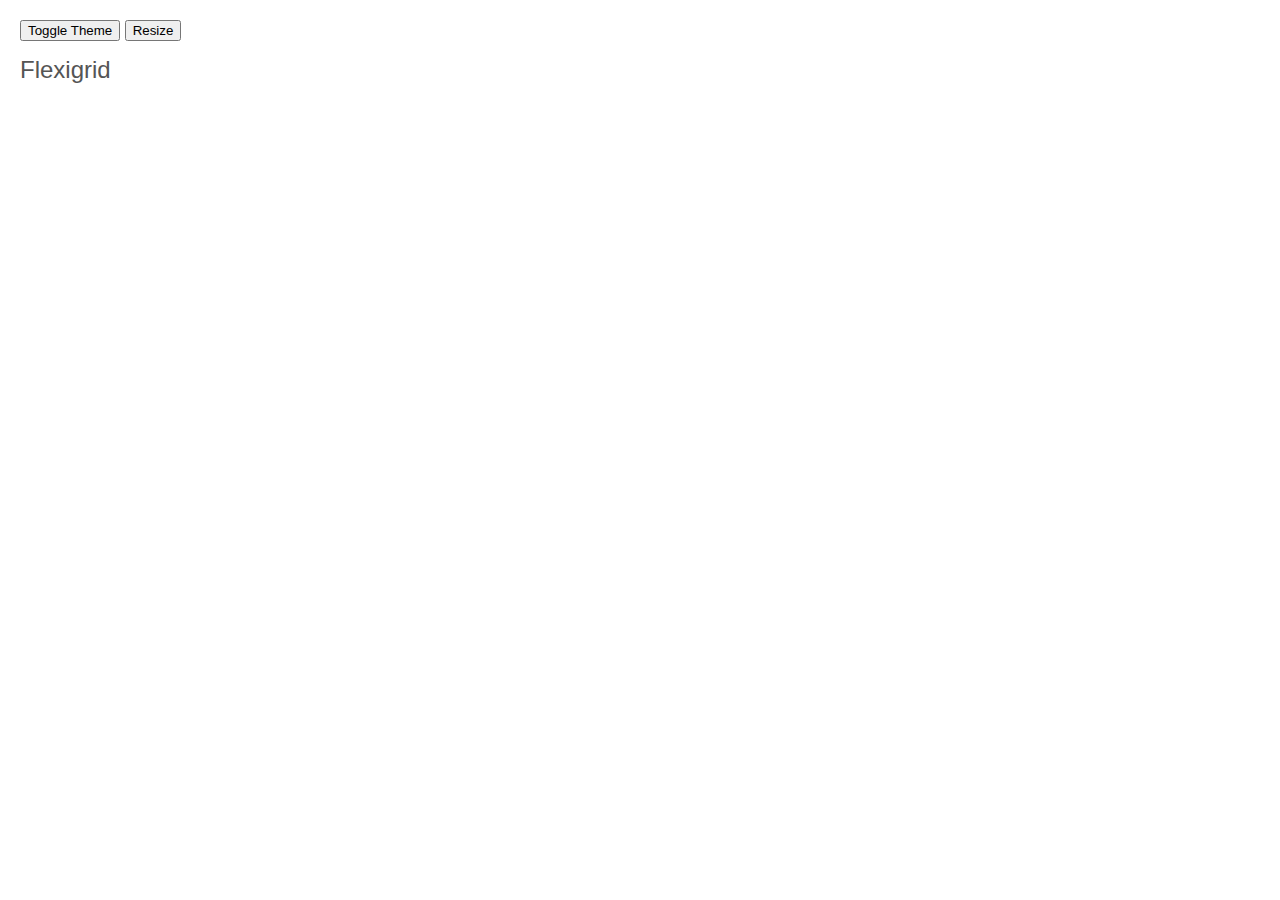
<file: demo/basic.html>
<!DOCTYPE html PUBLIC "-//W3C//DTD XHTML 1.0 Strict//EN" "http://www.w3.org/TR/xhtml1/DTD/xhtml1-strict.dtd">
<html>
	<head>
		<title>Flexigrid</title>


		<link rel="stylesheet" href="../css/modules/flexigrid-core.css" />
		<link rel="stylesheet" href="../css/modules/flexigrid-menu.css" />
		<link rel="stylesheet" href="../css/modules/flexigrid-colresizer.css" />
		<link rel="stylesheet" href="../css/modules/flexigrid-colmover.css" />
		<link rel="stylesheet" href="../css/modules/flexigrid-fullwidth.css" />
		<link rel="stylesheet" href="../css/modules/flexigrid-freezepane.css" />
		<link rel="stylesheet" href="../css/themes/classic/flexigrid-theme.css" id="classic"  />
		
		<style>
			body
				{
				margin: 0;
				padding: 20px;
				font-family: Arial;
				}
				
			h2
				{
				font-size: 24px;
				margin: 15px 0px;
				font-weight: normal;
				color: #555;
				}
				
		</style>
		
	</head>
	<body>

	<button type="button" onclick="toggle()">Toggle Theme</button> 
	<button type="button" onclick="$('.fl-grid').trigger('resize')">Resize</button>
	
	<br />

	<h2>Flexigrid</h2>

	<div>
	
	<div class="ftable"></div>
	
	<br />
	
	<div class="ftable2"></div>

	<br />
	
	<div class="ftable3"></div>

	
	</div>
	
	<script type="text/javascript" src="../lib/jquery162.js"></script>

	<script type="text/javascript" src="../js/modules/flexigrid-core.js" ></script>
	<script type="text/javascript" src="../js/modules/flexigrid-menu.js" ></script>
	<script type="text/javascript" src="../js/modules/flexigrid-colresizer.js" ></script>
	<script type="text/javascript" src="../js/modules/flexigrid-colmover.js" ></script>
	<script type="text/javascript" src="../js/modules/flexigrid-fullwidth.js" ></script>
	<script type="text/javascript" src="../js/modules/flexigrid-freezepane.js" ></script>
	<script type="text/javascript" src="../js/modules/flexigrid-table-parser.js" ></script>

	<!-- 
	
	<script type="text/javascript" src="../js/flexigrid-2.0.js" ></script>
	<script type="text/javascript" src="../js/flexigrid-2.0.min.js" ></script>
	<script type="text/javascript" src="../js/flexigrid-2.0.pack.js" ></script>
	
	
	html -->
	
	<script type="text/javascript">
	
		var opt = {
			viewtype: 'freezepane'
			,height: 150
			,dpane: 'right'
			,colModel: {
				'country_name': {
					 display: "Country Name"
					,width: '100'
					,pane: 'left'
				}
				,'country_code': {
					display: "Country Code"
					,width: '360'
					,pane: 'left'
				}
				,'id': {
					display: "Country ID"
					,width: '200'
				}
			}
		}
		
		var dt = [
			 {country_name: 'Philippines',country_code: 'PH',id:1}
			,{country_name: 'United States', country_code: 'US',id:2}
			,{country_name: 'China', country_code: 'CN',id:3}
			,{country_name: 'Japan', country_code: 'JP',id:4}
			,{country_name: 'United Kingdom', country_code: 'GB',id:5}
			,{country_name: 'Singapore', country_code: 'SG',id:6}
			,{country_name: 'India', country_code: 'IN',id:7}
		];
	
	
		$('.ftable').flexigrid(opt)
			.data('rows',dt)
			.trigger('reload')
			;

		var opt2 = {
			height: 150
			,colModel: {
				'country_name': {
					 display: "Country Name"
					,width: '160px'
				}
				,'country_code': {
					display: "Country Code"
					,width: '360px'
				}
				,'id': {
					display: "Country ID"
					,width: '200'
				}
			}
		}


		$('.ftable2').flexigrid(opt2)
			.data('rows',dt)
			.trigger('reload')
			;

		var opt3 = {
			height: 150
			,viewtype: 'fullwidth'
			,rp: 3
			,page: 2
			,colModel: {
				'country_name': {
					 display: "Country Name"
					,width: '50%'
				}
				,'country_code': {
					display: "Country Code"
					,width: '30%'
				}
				,'id': {
					display: "Country ID"
					,width: '20%'
				}
			}
		}


		$('.ftable3').flexigrid(opt3)
			.data('rows',dt)
			.trigger('reload')
			;



		function toggle()
			{
			var state = $('#classic').attr('disabled');
			
			if (state)
				$('#classic').removeAttr('disabled');
			else
				$('#classic').attr('disabled','disabled');
			
			$('.fl-grid').trigger('resize');
			
			}


/*
		$('.ftable2').prop('column_order',null);
		console.log($('.ftable2').prop('column_order'));
		console.log($('.ftable3').prop('column_order'));
*/
		
/*
		array page caching test

		var dt2 = [];
		
		dt2[5] = 1;
		dt2[6] = 1;
		dt2[7] = 1;
		dt2[8] = 1;
		dt2[9] = 1;
		
		console.log(dt2.length);
		console.log(dt2[5]);
*/
		
			

	</script>

	</body>
</html>
</file>
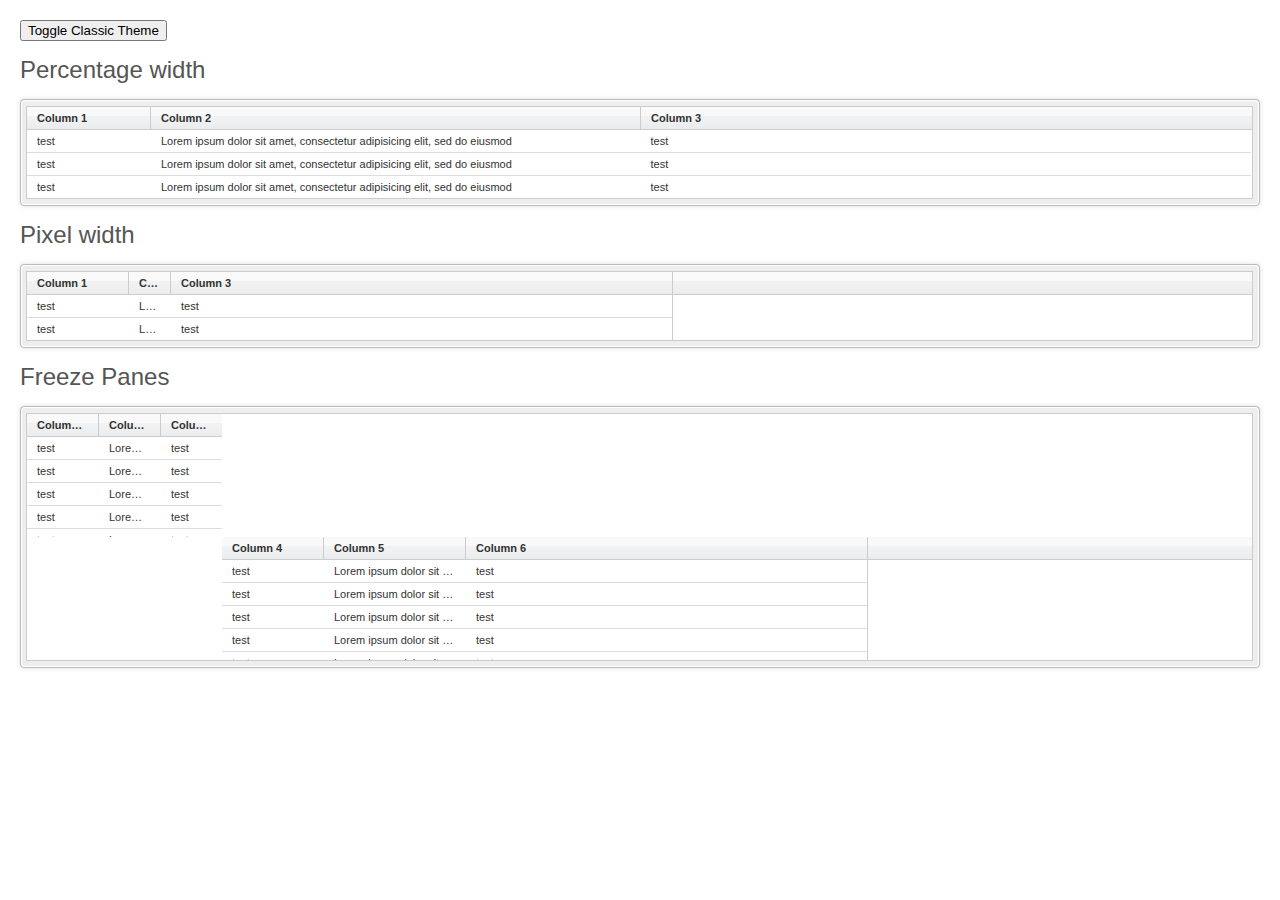
<file: demo/template.html>
<!DOCTYPE html PUBLIC "-//W3C//DTD XHTML 1.0 Strict//EN" "http://www.w3.org/TR/xhtml1/DTD/xhtml1-strict.dtd"><html>
	<head>
		<title>Flexigrid</title>


		<link rel="stylesheet" href="../css/modules/flexigrid-core.css" />
		<link rel="stylesheet" href="../css/modules/flexigrid-fullwidth.css" />
		<link rel="stylesheet" href="../css/modules/flexigrid-freezepane.css" />
		<link rel="stylesheet" href="../css/modules/flexigrid-menu.css" />
		<link rel="stylesheet" href="../css/themes/classic/flexigrid-theme.css" id="classic"  />
		
		<style>
			body
				{
				margin: 0px;
				padding: 20px;
				font-family: Arial;
				}
				
			h2
				{
				font-size: 24px;
				margin: 15px 0px;
				font-weight: normal;
				color: #555;
				}
		</style>
	</head>
	<body>

	<button type="button" onclick="toggle()">Toggle Classic Theme</button>

	<br />

	<h2>Percentage width</h2>

	<div class="fl-grid fl-grid-fw"> 
	
		<div class="fl-grid-inner">
	
			<div class="fl-menu">
					<table class="fl-menu-table" cellspacing="0">
							<tr class="fl-menu-tr">
								<td class="fl-menu-td fl-menu-col1"><span class="fl-icon"></span></td>
								<td class="fl-menu-td fl-menu-col2"><span class="fl-label fl-label-disabled">Sort Ascending</span></td>
								<td class="fl-menu-td fl-menu-col3"><span class="fl-icon"></span></td>
							</tr>
							<tr class="fl-menu-tr">
								<td class="fl-menu-td fl-menu-col1"><span class="fl-icon"></span></td>
								<td class="fl-menu-td fl-menu-col2"><span class="fl-label">Sort Descending</span></td>
								<td class="fl-menu-td fl-menu-col3"><span class="fl-icon"></span></td>
							</tr>
							<tr class="fl-menu-br">
								<td class="fl-menu-td" colspan="3"><div class="fl-menu-br-div"></div></td>
							</tr>
							<tr class="fl-menu-tr fl-menu-sm">
								<td class="fl-menu-td fl-menu-col1"><span class="fl-icon"></span></td>
								<td class="fl-menu-td fl-menu-col2"><span class="fl-label">Toggle Columns</span></td>
								<td class="fl-menu-td fl-menu-col3"><span class="fl-submenu">
								
								
										<div class="fl-menu">
												<table class="fl-menu-table" cellspacing="0">
														<tr class="fl-menu-tr">
															<td class="fl-menu-td fl-menu-col1"><span class="fl-icon"><input type="checkbox" class="fl-cb" checked="checked" /></span></td>
															<td class="fl-menu-td fl-menu-col2"><span class="fl-label">Column 1</span></td>
															<td class="fl-menu-td fl-menu-col3"><span class="fl-icon"></span></td>
														</tr>
														<tr class="fl-menu-tr">
															<td class="fl-menu-td fl-menu-col1"><span class="fl-icon"><input type="checkbox" class="fl-cb" checked="checked" /></span></td>
															<td class="fl-menu-td fl-menu-col2"><span class="fl-label">Column 2</span></td>
															<td class="fl-menu-td fl-menu-col3"><span class="fl-icon"></span></td>
														</tr>
														<tr class="fl-menu-tr">
															<td class="fl-menu-td fl-menu-col1"><span class="fl-icon"><input type="checkbox" class="fl-cb" checked="checked" /></span></td>
															<td class="fl-menu-td fl-menu-col2"><span class="fl-label">Column 3</span></td>
															<td class="fl-menu-td fl-menu-col3"><span class="fl-icon"></span></td>
														</tr>
												</table>
										</div>
								
								
								</td>
							</tr>
							<tr class="fl-menu-br">
								<td class="fl-menu-td" colspan="3"><div class="fl-menu-br-div"></div></td>
							</tr>
							<tr class="fl-menu-tr">
								<td class="fl-menu-td fl-menu-col1"><span class="fl-icon"></span></td>
								<td class="fl-menu-td fl-menu-col2"><span class="fl-label">Align Left</span></td>
								<td class="fl-menu-td fl-menu-col3"><span class="fl-icon"></span></td>
							</tr>
							<tr class="fl-menu-tr">
								<td class="fl-menu-td fl-menu-col1"><span class="fl-icon"></span></td>
								<td class="fl-menu-td fl-menu-col2"><span class="fl-label">Align Right</span></td>
								<td class="fl-menu-td fl-menu-col3"><span class="fl-icon"></span></td>
							</tr>
					</table>
			</div>


 			
 			<div class="fl-hbdiv">
 			
 			<div class="fl-fpane">
 			
					<div class="fl-hdiv">
					
						<div class="fl-hdiv-inner">
						<table class="fl-table" cellspacing="0">
							<thead>
								<tr class="fl-tr">
									<th class="fl-th" style="width:10%">
										<div class="fl-th-div">
										Column 1
										</div>
										<div class="fl-th-con">
											<div class="fl-coldrag"></div>
											<div class="fl-coltog"><div class="fl-coltog-inner"></div></div>
										</div>
									</th>
									<th class="fl-th" style="width:40%">
										<div class="fl-th-div">
										Column 2
										</div>
										<div class="fl-th-con">
											<div class="fl-coldrag"></div>
											<div class="fl-coltog"><div class="fl-coltog-inner"></div></div>
										</div>
									</th>
									<th class="fl-th" style="width:50%">
										<div class="fl-th-div">
										Column 3
										</div>
										<div class="fl-th-con">
											<div class="fl-coldrag"></div>
											<div class="fl-coltog"><div class="fl-coltog-inner"></div></div>
										</div>
									</th>
								</tr>							
							</thead>
						</table>
						</div> <!-- end of fl-hdiv-inner -->
					
					</div> <!-- end of fl-hdiv -->
					<div class="fl-bdiv"> 
					
						<div class="fl-bdiv-inner">
						<table class="fl-table" cellspacing="0"> 
							<tbody> 
								<tr class="fl-tr"> 
									<td class="fl-td" style="width:10%;"> 
										<div class="fl-td-div">
										test
										</div>
									</td> 
									<td class="fl-td" style="width:40%;"> 
										<div class="fl-td-div">
										Lorem ipsum dolor sit amet, consectetur adipisicing elit, sed do eiusmod
										</div>
									</td> 
									<td class="fl-td" style="width:50%;"> 
										<div class="fl-td-div">
										test
										</div>
									</td> 
								</tr>
								<tr class="fl-tr"> 
									<td class="fl-td"> 
										<div class="fl-td-div">
										test
										</div>
									</td> 
									<td class="fl-td"> 
										<div class="fl-td-div">
										Lorem ipsum dolor sit amet, consectetur adipisicing elit, sed do eiusmod
										</div>
									</td> 
									<td class="fl-td"> 
										<div class="fl-td-div">
										test
									</td> 
								</tr>
								<tr class="fl-tr"> 
									<td class="fl-td"> 
										<div class="fl-td-div">
										test
										</div>
									</td> 
									<td class="fl-td"> 
										<div class="fl-td-div">
										Lorem ipsum dolor sit amet, consectetur adipisicing elit, sed do eiusmod
										</div>
									</td> 
									<td class="fl-td"> 
										<div class="fl-td-div">
										test
									</td> 
								</tr>
							</tbody> 
						</table> <!-- end fl-table body --> 
						</div>
						
					</div> <!-- bdiv --> 

			</div> <!-- fl-fpane -->
			
			</div> <!-- hbdiv -->

		</div> <!-- fl-grid-inner -->
		
	</div> <!-- end fl-grid --> 		

	<h2>Pixel width</h2>
	
	<div class="fl-grid">
	
		<div class="fl-grid-inner">

			<div class="fl-hbdiv">

 			<div class="fl-fpane">
 
					<div class="fl-hdiv">
					
						<div class="fl-hdiv-inner">
						<table class="fl-table" cellspacing="0">
							<thead>
								<tr class="fl-tr">
									<th class="fl-th" width="100px">
										<div class="fl-th-div">
										Column 1
										</div>
										<div class="fl-th-con">
											<div class="fl-coldrag"></div>
										</div>
									</th>
									<th class="fl-th" width="40px">
										<div class="fl-th-div">
										Column 2
										</div>
										<div class="fl-th-con">
											<div class="fl-coldrag"></div>
										</div>
									</th>
									<th class="fl-th" width="500px">
										<div class="fl-th-div">
										Column 3
										</div>
										<div class="fl-th-con">
											<div class="fl-coldrag"></div>
										</div>
									</th>
								</tr>							
							</thead>
						</table>
						</div>
					
					</div> <!-- end of fl-hdiv -->
					<div class="fl-bdiv"> 
					
						<div class="fl-bdiv-inner">
						<table class="fl-table" cellspacing="0"> 
							<tbody> 
								<tr class="fl-tr"> 
									<td class="fl-td" style="width:100px;">
										<div class="fl-td-div">
										test
										</div>
									</td> 
									<td class="fl-td" style="width:40px;"> 
										<div class="fl-td-div">
										Lorem ipsum dolor sit amet, consectetur adipisicing elit, sed do eiusmod
										</div>
									</td> 
									<td class="fl-td" style="width:500px;"> 
										<div class="fl-td-div">
										test
										</div>
									</td> 
								</tr>
								<tr class="fl-tr"> 
									<td class="fl-td"> 
										<div class="fl-td-div">
										test
										</div>
									</td> 
									<td class="fl-td"> 
										<div class="fl-td-div">
										Lorem ipsum dolor sit amet, consectetur adipisicing elit, sed do eiusmod
										</div>
									</td> 
									<td class="fl-td"> 
										<div class="fl-td-div">
										test
										</div>
									</td> 
								</tr>
							</tbody> 
						</table> <!-- end fl-table body --> 
						</div>
						
					</div> <!-- bdiv --> 

			</div> <!-- fpane -->
			
			</div> <!-- hbdiv -->
	
		</div>  <!-- fl-grid-inner -->
	
	</div> <!-- end fl-grid --> 	


	<h2>Freeze Panes</h2>
	
	<div class="fl-grid"> 

		<div class="fl-grid-inner">
 
 			<div class="fl-hbdiv">
 			
  			<div class="fl-fpane fl-fpane-left" >
 
					<div class="fl-hdiv">
					
						<div class="fl-hdiv-inner">
						<table class="fl-table" cellspacing="0">
							<thead>
								<tr class="fl-tr">
									<th class="fl-th" width="70px">
										<div class="fl-th-div">
										Column 1 
										</div>
										<div class="fl-th-con">
											<div class="fl-coldrag"></div>
										</div>
									</th>
									<th class="fl-th" width="60px">
										<div class="fl-th-div">
										Column 2
										</div>
										<div class="fl-th-con">
											<div class="fl-coldrag"></div>
										</div>
									</th>
									<th class="fl-th" width="60px">
										<div class="fl-th-div">
										Column 3
										</div>
										<div class="fl-th-con">
											<div class="fl-coldrag"></div>
										</div>
									</th>
								</tr>							
							</thead>
						</table>
						</div>
					
					</div> <!-- end of fl-hdiv -->
					<div class="fl-bdiv"  style="overflow: hidden; height: 100px;"> 
					
						<div class="fl-bdiv-inner">
						<table class="fl-table" cellspacing="0"> 
							<tbody> 
								<tr class="fl-tr"> 
									<td class="fl-td" style="width:70px;">
										<div class="fl-td-div">
										test
										</div>
									</td> 
									<td class="fl-td" style="width:60px;"> 
										<div class="fl-td-div">
										Lorem ipsum dolor sit amet, consectetur adipisicing elit, sed do eiusmod
										</div>
									</td> 
									<td class="fl-td" style="width:60px;"> 
										<div class="fl-td-div">
										test
										</div>
									</td> 
								</tr>
								<tr class="fl-tr"> 
									<td class="fl-td" style="width:70px;">
										<div class="fl-td-div">
										test
										</div>
									</td> 
									<td class="fl-td" style="width:60px;"> 
										<div class="fl-td-div">
										Lorem ipsum dolor sit amet, consectetur adipisicing elit, sed do eiusmod
										</div>
									</td> 
									<td class="fl-td" style="width:60px;"> 
										<div class="fl-td-div">
										test
										</div>
									</td> 
								</tr>
								<tr class="fl-tr"> 
									<td class="fl-td" style="width:70px;">
										<div class="fl-td-div">
										test
										</div>
									</td> 
									<td class="fl-td" style="width:60px;"> 
										<div class="fl-td-div">
										Lorem ipsum dolor sit amet, consectetur adipisicing elit, sed do eiusmod
										</div>
									</td> 
									<td class="fl-td" style="width:60px;"> 
										<div class="fl-td-div">
										test
										</div>
									</td> 
								</tr>
								<tr class="fl-tr"> 
									<td class="fl-td" style="width:70px;">
										<div class="fl-td-div">
										test
										</div>
									</td> 
									<td class="fl-td" style="width:60px;"> 
										<div class="fl-td-div">
										Lorem ipsum dolor sit amet, consectetur adipisicing elit, sed do eiusmod
										</div>
									</td> 
									<td class="fl-td" style="width:60px;"> 
										<div class="fl-td-div">
										test
										</div>
									</td> 
								</tr>
								<tr class="fl-tr"> 
									<td class="fl-td"> 
										<div class="fl-td-div">
										test
										</div>
									</td> 
									<td class="fl-td"> 
										<div class="fl-td-div">
										Lorem ipsum dolor sit amet, consectetur adipisicing elit, sed do eiusmod
										</div>
									</td> 
									<td class="fl-td"> 
										<div class="fl-td-div">
										test
										</div>
									</td> 
								</tr>
							</tbody> 
						</table> <!-- end fl-table body --> 
					     </div>
					     
					</div> <!-- bdiv --> 

			</div> <!-- fpane -->

 
 			<div class="fl-fpane fl-fpane-right" >
 					
					<div class="fl-hdiv">
						
						<div class="fl-hdiv-inner">
						<table class="fl-table" cellspacing="0">
							<thead>
								<tr class="fl-tr">
									<th class="fl-th" width="100px">
										<div class="fl-th-div">
										Column 4
										</div>
										<div class="fl-th-con">
											<div class="fl-coldrag"></div>
										</div>
									</th>
									<th class="fl-th" width="140px">
										<div class="fl-th-div">
										Column 5
										</div>
										<div class="fl-th-con">
											<div class="fl-coldrag"></div>
										</div>
									</th>
									<th class="fl-th" width="400px">
										<div class="fl-th-div">
										Column 6
										</div>
										<div class="fl-th-con">
											<div class="fl-coldrag"></div>
										</div>
									</th>
								</tr>							
							</thead>
						</table>
						</div>
					
					</div> <!-- end of fl-hdiv -->
					<div class="fl-bdiv" style="height: 100px;"> 
					
						<div class="fl-bdiv-inner">
						<table class="fl-table" cellspacing="0"> 
							<tbody> 
								<tr class="fl-tr"> 
									<td class="fl-td" style="width:100px;">
										<div class="fl-td-div">
										test
										</div>
									</td> 
									<td class="fl-td" style="width:140px;"> 
										<div class="fl-td-div">
										Lorem ipsum dolor sit amet, consectetur adipisicing elit, sed do eiusmod
										</div>
									</td> 
									<td class="fl-td" style="width:400px;"> 
										<div class="fl-td-div">
										test
										</div>
									</td> 
								</tr>
								<tr class="fl-tr"> 
									<td class="fl-td" style="width:100px;">
										<div class="fl-td-div">
										test
										</div>
									</td> 
									<td class="fl-td" style="width:140px;"> 
										<div class="fl-td-div">
										Lorem ipsum dolor sit amet, consectetur adipisicing elit, sed do eiusmod
										</div>
									</td> 
									<td class="fl-td" style="width:400px;"> 
										<div class="fl-td-div">
										test
										</div>
									</td> 
								</tr>
								<tr class="fl-tr"> 
									<td class="fl-td" style="width:100px;">
										<div class="fl-td-div">
										test
										</div>
									</td> 
									<td class="fl-td" style="width:140px;"> 
										<div class="fl-td-div">
										Lorem ipsum dolor sit amet, consectetur adipisicing elit, sed do eiusmod
										</div>
									</td> 
									<td class="fl-td" style="width:400px;"> 
										<div class="fl-td-div">
										test
										</div>
									</td> 
								</tr>
								<tr class="fl-tr"> 
									<td class="fl-td" style="width:100px;">
										<div class="fl-td-div">
										test
										</div>
									</td> 
									<td class="fl-td" style="width:140px;"> 
										<div class="fl-td-div">
										Lorem ipsum dolor sit amet, consectetur adipisicing elit, sed do eiusmod
										</div>
									</td> 
									<td class="fl-td" style="width:400px;"> 
										<div class="fl-td-div">
										test
										</div>
									</td> 
								</tr>
								<tr class="fl-tr"> 
									<td class="fl-td"> 
										<div class="fl-td-div">
										test
										</div>
									</td> 
									<td class="fl-td"> 
										<div class="fl-td-div">
										Lorem ipsum dolor sit amet, consectetur adipisicing elit, sed do eiusmod
										</div>
									</td> 
									<td class="fl-td"> 
										<div class="fl-td-div">
										test
										</div>
									</td> 
								</tr>
							</tbody> 
						</table> <!-- end fl-table body --> 
						</div>
					
					</div> <!-- bdiv --> 

			</div> <!-- fpane -->

			</div> <!-- hbdiv -->

		</div> <!-- fl-grid-inner -->

	</div> <!-- end fl-grid --> 	
	
	<script type="text/javascript" src="../lib/jquery162.js"></script>

	<script type="text/javascript">
	
		function toggle()
			{
			var state = $('#classic').attr('disabled');
			
			if (state)
				$('#classic').removeAttr('disabled');
			else
				$('#classic').attr('disabled','disabled');
			
			}
	
	
		function fixfw()
		{
		/* force-fit */
		
		var w2 = $('.fl-grid-fw .fl-bdiv .fl-table').outerWidth();
		$('.fl-grid-fw .fl-hdiv .fl-hdiv-inner').width(w2+2);
		
		/* freeze pane */
		
		var w1 = $('.fl-fpane-left .fl-table').outerWidth();
		$('.fl-fpane-left').width(w1-1);
		$('.fl-fpane-right').css('margin-left',$('.fl-fpane-left').outerWidth());
		
		}
		
		fixfw();
		
		$('.fl-coltog').click
		(
			function ()
				{

				var l = this.offsetLeft+$(this).parents('div.fl-hbdiv').get(0).offsetLeft+$(this).parents('.fl-th').get(0).offsetLeft;
				var t = this.offsetTop+$(this).parents('div.fl-hdiv').next().get(0).offsetTop+$(this).height()+$(this).parents('div.fl-hbdiv').get(0).offsetTop;
				
				var w = $(this).parents('.fl-grid').width();
				var w2 = $('.fl-menu:first').width();
				
				if ((l+w2)>w) 
					{
					l = l - w2 + $(this).width();
					}
				
				var k = l+'px';
				var k2 = $('.fl-menu:first').css('left');
				
				if (k==k2) 
					$('.fl-menu:first').toggle('fast');
				else
					$('.fl-menu:first').css({left:l,top:t}).show('fast');
				
/*
				$('.fl-coltogged').removeClass('fl-coltogged');
				
				if ($('.fl-menu:visible').length) 
					$(this).addClass('fl-coltogged');

				$('#testdata').text(k2); 				

*/
						
				
				}
		);
		
		$('.fl-menu:first').mouseleave
		(
			function ()
				{
				$(this).hide();
				}
		);
		
		$(window).resize(function(){fixfw();});
		
		if ($.browser.version == '6.0' && $.browser.msie)
		{
			$('.fl-grid').addClass('fl-grid-ie6');
			$('.fl-bdiv').each
			(	
				function ()
					{
					if ($(this).css('height')=='auto') $(this).css({'overflow':'hidden','overflow-x':'auto'});
					}
			);
			
		};
		
		$('.fl-menu-tr').hover
		(
			function ()
			{
			$(this).addClass('fl-menu-tr-hover');
			},
			function ()
			{
			$(this).removeClass('fl-menu-tr-hover');
			}
		);

		$('.fl-bdiv tr').hover
		(
			function ()
				{
				var tr = this;
				var i = $('tr',$(this).parent()).index(this);
				
				$(this).parents('.fl-fpane').siblings().find('.fl-bdiv tr:eq('+i+')').addClass('fl-tr-hover');
				
				}
			,function ()
				{
				var tr = this;
				var i = $('tr',$(this).parent()).index(this);
				
				$(this).parents('.fl-fpane').siblings().find('.fl-bdiv tr:eq('+i+')').removeClass('fl-tr-hover');
				
				}

		);
	
		$('.fl-bdiv').scroll
		(
			function ()
				{
				var t = this;
				$(this).prev().each
				(
					function ()
						{
						this.scrollLeft = t.scrollLeft;
						}
				);

				$(this).parent().siblings().find('.fl-bdiv').each
				(
					function ()
						{
						this.scrollTop = t.scrollTop;
						}
				);
				
				}
		);	

	</script>

	
	
	</body>
</html>
</file>
<file: css/modules/flexigrid-menu.css>
/* fl-menu module */

			.fl-coltog
				{
				display: none;
				background: #fff;
				height: 300px;
				width: 15px;
				position: absolute;
				bottom: 0px;
				right: 0px;
				z-index: 4;
				}
				
				.fl-th:hover .fl-coltog
					{
					display: block;
					}
				
				.fl-coltogged
					{
					display: block;
					}
				
				.fl-coltog-inner
					{
					position: absolute;
					width: 16px;
					height: 16px;
					bottom: 2px;
					left: 0px;
					background: url(images/ddn.png) no-repeat center;
					}


.fl-menu
	{
	border: 1px solid #ccc;
	position: absolute;
	background: #fff;
	z-index: 6;
	top: 0px;
	left: 0px;
	color: #111;
	display: none;

	-webkit-box-shadow: #999 0px 5px 20px;
	-moz-box-shadow: #999 0px 5px 20px;
	box-shadow: #999 0px 5px 20px;
	
	-webkit-border-radius: 4px;
	-moz-border-radius: 4px;
	border-radius: 4px;
	padding: 5px 0px;	

	
	}
	
	.fl-menu-table
		{
		border: 0px solid #fff;
		width: auto;
		border-spacing: 0;
		}
	
	.fl-menu-td, .fl-menu-tr:hover .fl-menu-td .fl-menu-tr .fl-menu-td
		{
		padding: 3px 7px;
		cursor: default;
		background: none;
		font-size: 13px;
		color: #111;
		}
		
		.fl-submenu
			{
			position: relative;
			display: block;
			}
			
			.fl-menu-tr:hover .fl-menu-td .fl-menu
				{
				display: block;
				}
		
		.fl-menu-col1,.fl-menu-col3
			{
			width: 16px;
			}
		
		.fl-menu-br .fl-menu-td
			{
			padding: 3px 0px;
			}
		
		.fl-menu-br-div
			{
			height: 0px;
			overflow: hidden;
			border-top: 1px solid #eee;
			}

		.fl-menu-tr:hover .fl-menu-td, .fl-menu-tr:hover .fl-menu-td .fl-menu-tr:hover .fl-menu-td
			{
			background: #3100fd;
			color: #fff;
			}
			
			
		
		
		.fl-label
			{
			white-space: nowrap;
			}
			
			.fl-label-disabled
				{
				color: #bbb;
				}

.fl-submenu
	{
	width: 16px;
	height: 16px;
	display: -moz-inline-stack;
	display: inline-block;
	vertical-align: top;
	position: relative;
	}
	

	.fl-submenu .fl-menu
		{
		left: 21px;
		top: -6px;
		}
</file>
<file: css/modules/flexigrid-colresizer.css>
.fl-coldrag
				{
				height: 300px;
				width: 10px;
				position: absolute;
				bottom: 0px;
				right: -4px;
				cursor: col-resize;
				z-index: 6;
				}


				.fl-colguide
					{
					position: absolute;
					background: orange;
					display: none;
					height: 3000px;
					width: 3px;
					z-index: 10;
					}
					
				.fl-colresizing
					{
					cursor: col-resize;
					}
</file>
<file: css/modules/flexigrid-colmover.css>
.fl-colmoving
	{
	cursor: move;
	}	
	
.fl-th-dragged
	{
	background: #fff;
	}
	
	.fl-th-dragged .fl-th-div
		{
		visibility: hidden;
		}	

		.fl-th-dragged:hover .fl-coltog
			{
			display: none;
			}

	
.fl-colmove
	{
	position: absolute;
	display: none;
	top: 0px;
	left: 0px;
	padding: 5px 10px;
	margin: 10px 0px;
	border: 1px solid #bbb;
	background: #fff;
	white-space: nowrap;
	z-index: 10;
	font-weight: bold;

	-webkit-box-shadow: #999 0px 5px 20px;
	-moz-box-shadow: #999 0px 5px 20px;
	box-shadow: #999 0px 5px 20px;

	}		

.fl-colmove-allowed
	{
	border: 2px solid #42b549;
	}
	
.fl-colmove-not-allowed
	{
	border: 2px solid red;	
	}
</file>
<file: css/modules/flexigrid-fullwidth.css>
.fl-grid-fw .fl-bdiv
		{
		overflow: hidden;
		overflow-y: auto;
		}

		.fl-grid-fw .fl-bdiv-inner
			{
			float: none;
			}


	.fl-grid-fw .fl-table
		{
		width: 100%;
		border-right: 0px;
		border-left: 0px;
		}

	.fl-grid-fw .fl-hdiv .fl-table
		{
		border-right: 1px solid #fff;
		}
</file>
<file: css/modules/flexigrid-freezepane.css>
.fl-fpane-left
		{
		z-index: 2;
		overflow: hidden;
		}

	.fl-fpane-left .fl-table
		{
		border-right: 0;
		}
		
		.fl-fpane-left .fl-hdiv
			{
			border-right: 1px solid #ccc;
			}

			.fl-fpane-left .fl-td-div, .fl-fpane-left .fl-th-div
			,.fl-fpane-right .fl-td-div, .fl-fpane-right .fl-th-div
				{
				white-space: nowrap;
				}
</file>
<file: css/themes/classic/flexigrid-theme.css>
.fl-coltog
		{
		background: #f9f9f9 url(images/fhbg.gif) repeat-x bottom;
		border-left: 1px solid #ccc;
		border-bottom: 1px solid orange;
		}

	.fl-grid
		{
		background: #eee;

	-webkit-border-radius: 4px;
	-moz-border-radius: 4px;
	border-radius: 4px;

		}

	.fl-grid-inner
		{
		padding: 5px;
		border: 1px solid #fff;

	-webkit-border-radius: 4px;
	-moz-border-radius: 4px;
	border-radius: 4px;

		}
		
		.fl-hbdiv
			{
			border: 1px solid #ccc;
			margin-left: -1px;
			}

	.fl-hdiv
		{
		background: #f9f9f9 url(images/fhbg.gif) repeat-x bottom;
		border-bottom: 1px solid #ccc;
		}

	.fl-grid-fw .fl-hdiv .fl-table
		{
		border-right: 1px solid #dedede;
		}

	.fl-fpane-left .fl-table
		{
		border-right: 0px solid #ccc;
		}
		
		.fl-fpane-left
			{
/* 			border-right: 1px solid #ccc !important; */
			}
		
		.fl-th-div
			{
/*
			padding-bottom: 5px;
			border-bottom: 1px solid #ccc;
*/
			}
			
			.fl-th:hover .fl-th-div
				{
				border-bottom: 1px solid orange;
				padding-bottom: 4px;
				}
				

/*
		.fl-td
			{
			padding: 0px;

			border-left: 1px solid #ccc;
			border-right: 1px solid #fff;

			}
*/
</file>
<file: css/modules/flexigrid-core.css>
/* css reset */
.fl-grid
,.fl-table
,.fl-th,.fl-td, .fl-colmove
,.fl-menu-table
,.fl-menu-td
	{
	margin: 0;
	padding: 0;
	border: 0;
	font-family: "Helvetica Neue", Arial;
	font-size: 11px;
	letter-spacing: normal;
	line-height: normal;
	background: none;
	}

.fl-grid
	{
	border: 1px solid #bbb;
	position: relative;
	background: #fff;
	color: #333;
	box-shadow: 0 0 5px #ddd;
	}
	
	.fl-hbdiv
		{
		position: relative;
		overflow: hidden;
		background: #fff;
		clear: both;
		}

	.fl-hdiv
		{
		width: 100%;
		overflow: hidden;
		position: relative;
		border-bottom: 2px solid #000;
		z-index: 2;
		}
		
		.fl-hdiv-inner
			{
			padding-right: 40px;
			float: left;
			}
			
	.fl-bdiv
		{
		width: 100%;
		overflow: auto;
		position: relative;
		}
		
		.fl-bdiv-inner
			{
			float: left;
			padding-bottom: 0px;
			}

.fl-table
	{
	table-layout: fixed;
	width: 0;
	margin-top: -1px;
	margin-left: -1px;
	border-right: 1px solid #ccc;
	border-spacing: 0;
	}

	.fl-td, .fl-th
		{
		vertical-align: top;
		text-align: left;
		padding: 0px;
		position: relative;
		border-left: 1px solid #ccc;
		padding-right: 1px;
		border-top: 1px solid #ddd;
		}
		
		.fl-th
			{
			cursor: default;
			}

		
		.fl-td
			{
			border-left: 0px;
			border-right: 0px;
			padding: 0px 1px;
			}
			
			.fl-tr:hover .fl-td, .fl-tr-hover .fl-td
				{
				background: #eee;
				}
			
			.fl-th-con
				{
				position: relative;
				overflow: visible;
				height: 0px;
				}
		
			.fl-td-div, .fl-th-div
				{
				white-space: nowrap;
				overflow: hidden;
				padding: 5px 10px;
				text-overflow: ellipsis;
				-o-text-overflow: ellipsis;
				text-align: inherit;
				}

.fl-icon
	{
	width: 16px;
	height: 16px;
	overflow: hidden;
	display: -moz-inline-stack;
	display: inline-block;
	vertical-align: top;
	position: relative;
	}
</file>
